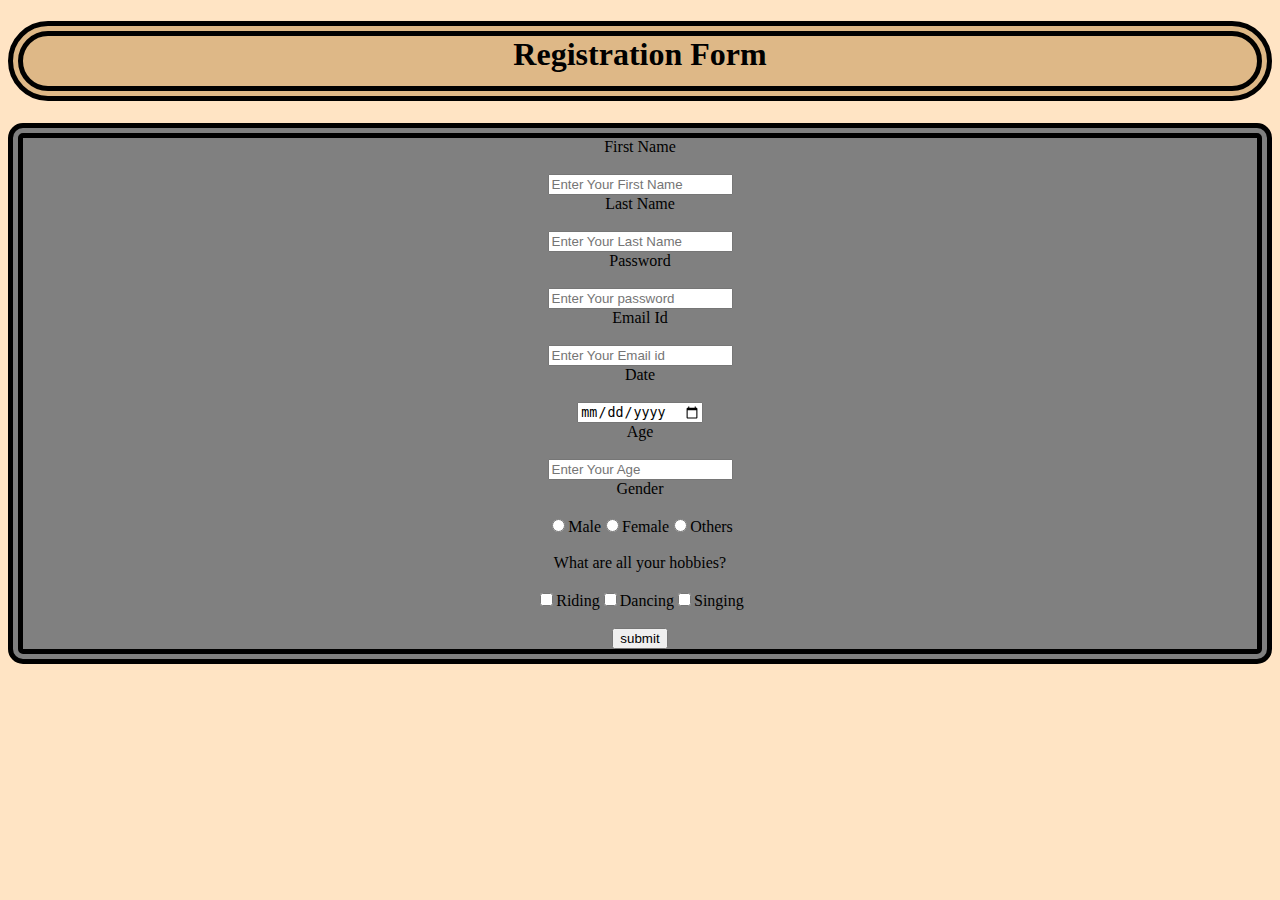
<file: index.html>
<!DOCTYPE html>
<html lang="en">
<head>
    <meta charset="UTF-8">
    <meta name="viewport" content="width=device-width, initial-scale=1.0">
    <title>Registration Form</title>
    <link rel="shortcut icon" href="https://encrypted-tbn0.gstatic.com/images?q=tbn:ANd9GcQ9BIWUnO_u2w2PAdJPN3DqSTXYXX2_7JFSoA&usqp=CAU" type="image/x-icon">
    <link rel="stylesheet" href="style.css">
</head>
<body>
    <div id="heading">
        <h1>Registration Form</h1>
    </div>
    <form action="./successful.html">
        <label for="firstname">First Name</label><br><br><input type="text"
        name="firstname" id=""placeholder="Enter Your First Name"><br>
        <label for="lastname">Last Name</label><br><br><input type="text"
        name="lastname" id=""placeholder="Enter Your Last Name"><br>
        <label for="password">Password</label><br><br><input type="password"
        name="password" id=""placeholder="Enter Your password"><br>
        <label for="emailid">Email Id</label><br><br><input type="email"
        name="emailid" id=""placeholder="Enter Your Email id"><br>
        <label for="date">Date</label><br><br><input type="date"
        name="date" id=""placeholder="Enter the Date of Birth"><br>
        <label for="Age">Age</label><br><br><input type="number"
        name="Age" id=""placeholder="Enter Your Age"><br>
        <label for="gender">Gender</label><br><br><input type="radio" name="male">Male<input type="radio" name="male">Female<input type="radio" 
        name="male">Others <br><br>
        <label for="ques">What are all your hobbies?</label><br><br><input type="checkbox" name="male">Riding<input type="checkbox" name="male">Dancing<input type="checkbox" 
        name="male">Singing <br> <br>
        <input type="submit" value="submit">

    </form>
</body>
</html>
</file>
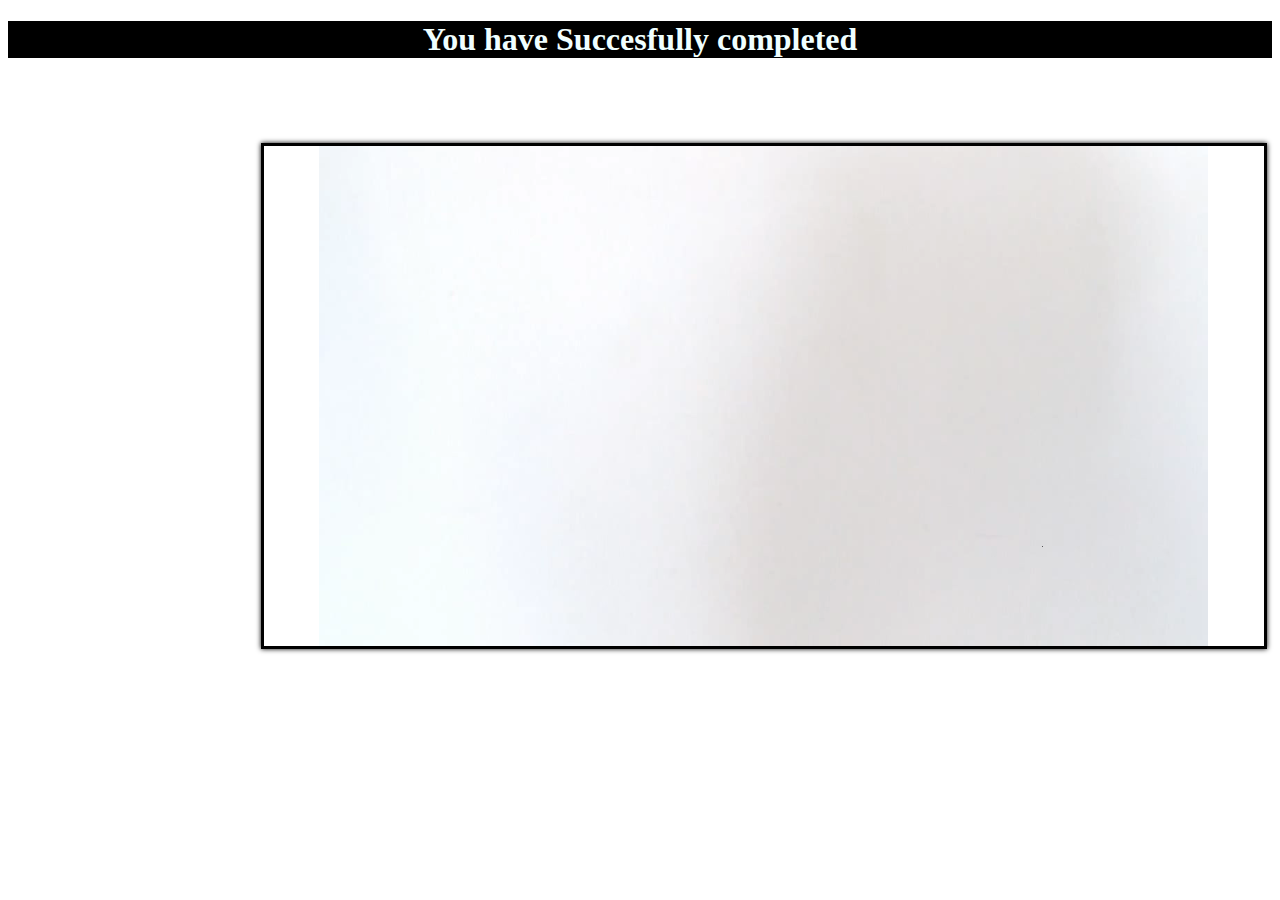
<file: successful.html>
<!DOCTYPE html>
<html lang="en">
<head>
    <meta charset="UTF-8">
    <meta name="viewport" content="width=device-width, initial-scale=1.0">
    <title>login successful</title>
    <link rel="stylesheet" href="style2.css">
</head>
<body>
   <h1>You have Succesfully completed</h1>
    <audio src="./Welcome Professor.mp3" type="audio/mp3" autoplay></audio>
    <video src="./00128_preview.mp4"  type="video/mp4" autoplay></video > 
</body>
</html>
</file>
<file: style.css>
body
{
    background: bisque;
    text-align: center;
}
h1
{
    background: burlywood;
    height: 50px;
    text-align: center;
    border-style: double;
    border-width: 15px;
    border-radius: 90px;
}
form
{
    background: grey;
    border-radius: 15px;
    border-style: double;
    border-width: 15px;
    
}
</file>
<file: style2.css>
h1{
    background: black;
    color: azure;
    text-align: center;
}

video{
    margin-left: 20%;
    margin-top: 5%;
    width: 1000px;
    height: 500px;
    border: 3px solid black;
    box-shadow: 0px 0px 5px;
}
</file>
